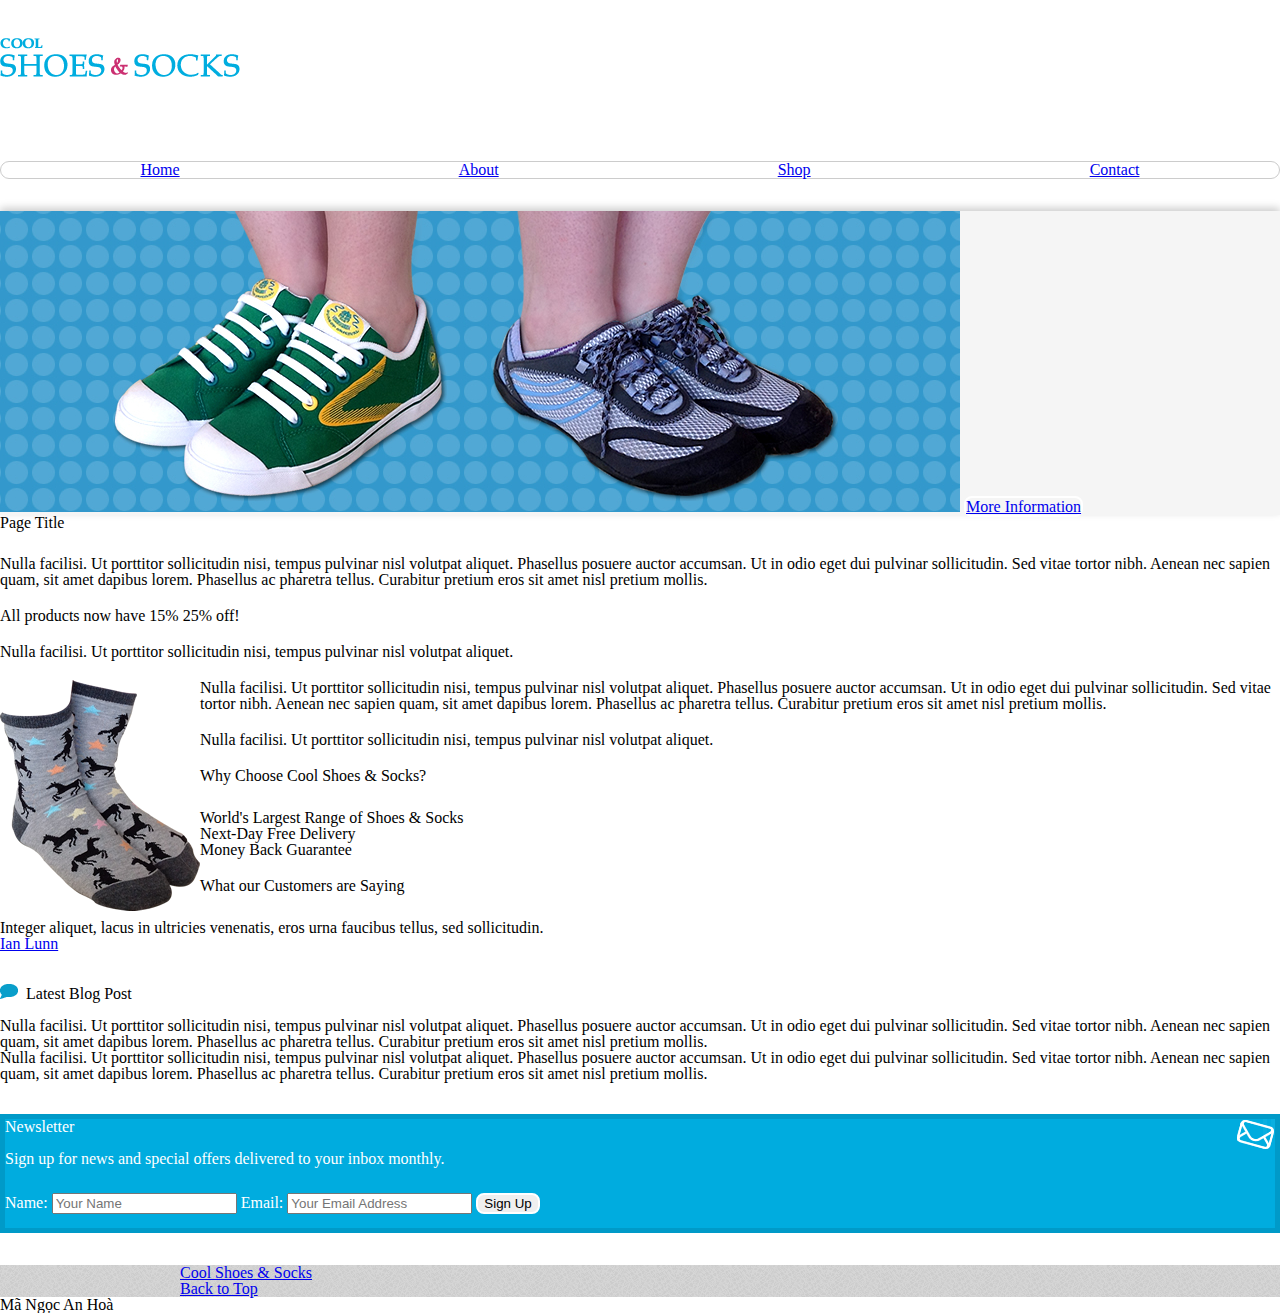
<file: website (ch02-00)/index.html>
<!DOCTYPE html>

<!--

For use with CSS3 Foundations: Styling the Modern Web
CSS3 Foundations Book: www.wiley.com/go/treehouse/css3foundations

Project Files: 02-00

-->

<html lang="en">
    <head>
        <meta charset="utf-8" />
        <title>Cool Shoes &amp; Socks</title>
        <link rel="stylesheet" href="css/style.css" type="text/css" media="all" />
        <link rel="stylesheet" href="css/reponsive.css">
        <!--[if lt IE 9]>
        <script src="http://html5shiv.googlecode.com/svn/trunk/html5.js">
        </script>
        <![endif]-->
    </head>
    <body>
        <header id="header" class="group" role="banner">
            <a href="#" title="Return to the front page">
                <img class="logo" src="images/logo.png" alt="Cool Shoes &amp; Socks" />
            </a>
            
            <nav role="navigation" class="navigation">
                <ul>
                    <li>
                        <a href="#" title="Return to the front page">Home</a>
                    </li>
                    <li>
                        <a href="#" title="About Company Name">About</a>
                    </li>
                    <li class="products">
                        <a href="#" title="Visit our shop">Shop</a>
                        <ul class="products-item">
                            <li  class="clothes">
                                <a href="#">clothes</a>
                                <ul>
                                    <li><a href="#">women</a></li>
                                    <li><a href="#">men</a></li>
                                </ul>
                            </li>
                            <li class="shoes">
                                <a href="#">shoes</a>
                                <ul >
                                    <li><a href="#">sport</a></li>
                                    <li><a href="#">boot</a></li>
                                </ul>
                            </li>
                        </ul>
                    </li>
                    <li>
                        <a href="#" title="Contact us">Contact</a>
                    </li>
                </ul>
            </nav>
        </header>
        
        <div class="showcase">
            <img src="images/banner-trainers.jpg" alt="Some of our cool trainers" />
            <a class="button purchase" href="#" title="Purchase product">
                More Information
            </a>
        </div>
        
        <div id="main" class="group">
            <div id="content" role="main">
                <h1>Page Title</h1>
                <p>Nulla facilisi. Ut porttitor sollicitudin nisi, tempus pulvinar nisl volutpat aliquet. Phasellus posuere auctor accumsan. Ut in odio eget dui pulvinar sollicitudin. Sed vitae tortor nibh. Aenean nec sapien quam, sit amet dapibus lorem. Phasellus ac pharetra tellus. Curabitur pretium eros sit amet nisl pretium mollis.</p>
                <p class="offer">
                    All products now have <span class="strike">15%</span> 25% off!
                </p>
                <p>Nulla facilisi. Ut porttitor sollicitudin nisi, tempus pulvinar nisl volutpat aliquet.</p>
                <img class="product" src="images/socks-horses.png" alt="Horse Socks" />
                <div class="clear"></div>
                <p>Nulla facilisi. Ut porttitor sollicitudin nisi, tempus pulvinar nisl volutpat aliquet. Phasellus posuere auctor accumsan. Ut in odio eget dui pulvinar sollicitudin. Sed vitae tortor nibh. Aenean nec sapien quam, sit amet dapibus lorem. Phasellus ac pharetra tellus. Curabitur pretium eros sit amet nisl pretium mollis.</p>
                <p>Nulla facilisi. Ut porttitor sollicitudin nisi, tempus pulvinar nisl volutpat aliquet.</p>
                <div class="benefits">
                    <h3>Why Choose Cool Shoes &amp; Socks?</h3>
                    <ul>
                        <li>World's Largest Range of Shoes &amp; Socks</li>
                        <li>Next-Day Free Delivery</li>
                        <li>Money Back Guarantee</li>
                    </ul>
                </div>
            </div>
            
            <div class="sidebar" role="complementary">
                <aside>
                    <h3>What our Customers are Saying</h3>
                    <ul class="testimonials">
                        <li>
                            <blockquote>
                                <p>Integer aliquet, lacus in ultricies venenatis, eros urna faucibus tellus, sed sollicitudin.</p>
                                <cite><a href="http://www.ianlunn.co.uk/" title="Visit Ian Lunn's website">Ian Lunn</a></cite>
                            </blockquote>
                        </li>
                    </ul>
                </aside>
                
                <aside class="post">
                    <h3><img src="images/bg-blog.png" alt="Latest Blog Post" />Latest Blog Post</h3>
                    <p>Nulla facilisi. Ut porttitor sollicitudin nisi, tempus pulvinar nisl volutpat aliquet. Phasellus posuere auctor accumsan. Ut in odio eget dui pulvinar sollicitudin. Sed vitae tortor nibh. Aenean nec sapien quam, sit amet dapibus lorem. Phasellus ac pharetra tellus. Curabitur pretium eros sit amet nisl pretium mollis.</p>
                    <p>Nulla facilisi. Ut porttitor sollicitudin nisi, tempus pulvinar nisl volutpat aliquet. Phasellus posuere auctor accumsan. Ut in odio eget dui pulvinar sollicitudin. Sed vitae tortor nibh. Aenean nec sapien quam, sit amet dapibus lorem. Phasellus ac pharetra tellus. Curabitur pretium eros sit amet nisl pretium mollis.</p>
                </aside>
                
                <aside>
                    <form id="newsletter" action="#">
                        <h3>Newsletter</h3>
                        <p>Sign up for news and special offers delivered to your inbox monthly.</p>
                        <label>Name: </label>
                        <input type="text" placeholder="Your Name" />
                        
                        <label>Email: </label>
                        <input type="email" placeholder="Your Email Address" />
                        
                        <input class="button" id="submit-newsletter" type="submit" value="Sign Up" />
                    </form>
                </aside>
            </div>
        </div>
        <footer id="footer" role="contentinfo">
            <ul class="container">
                <li class="small-logo">
                    <a href="#" title="Return to the front page">Cool Shoes &amp; Socks</a>
                </li>
                <li class="back-to-top">
                    <a href="#header" title="Go back to the top of the page">Back to Top</a>
                </li>
            </ul>
        </footer>
        <h1>Mã Ngọc An Hoà</h1>
    </body>
</html>
</file>
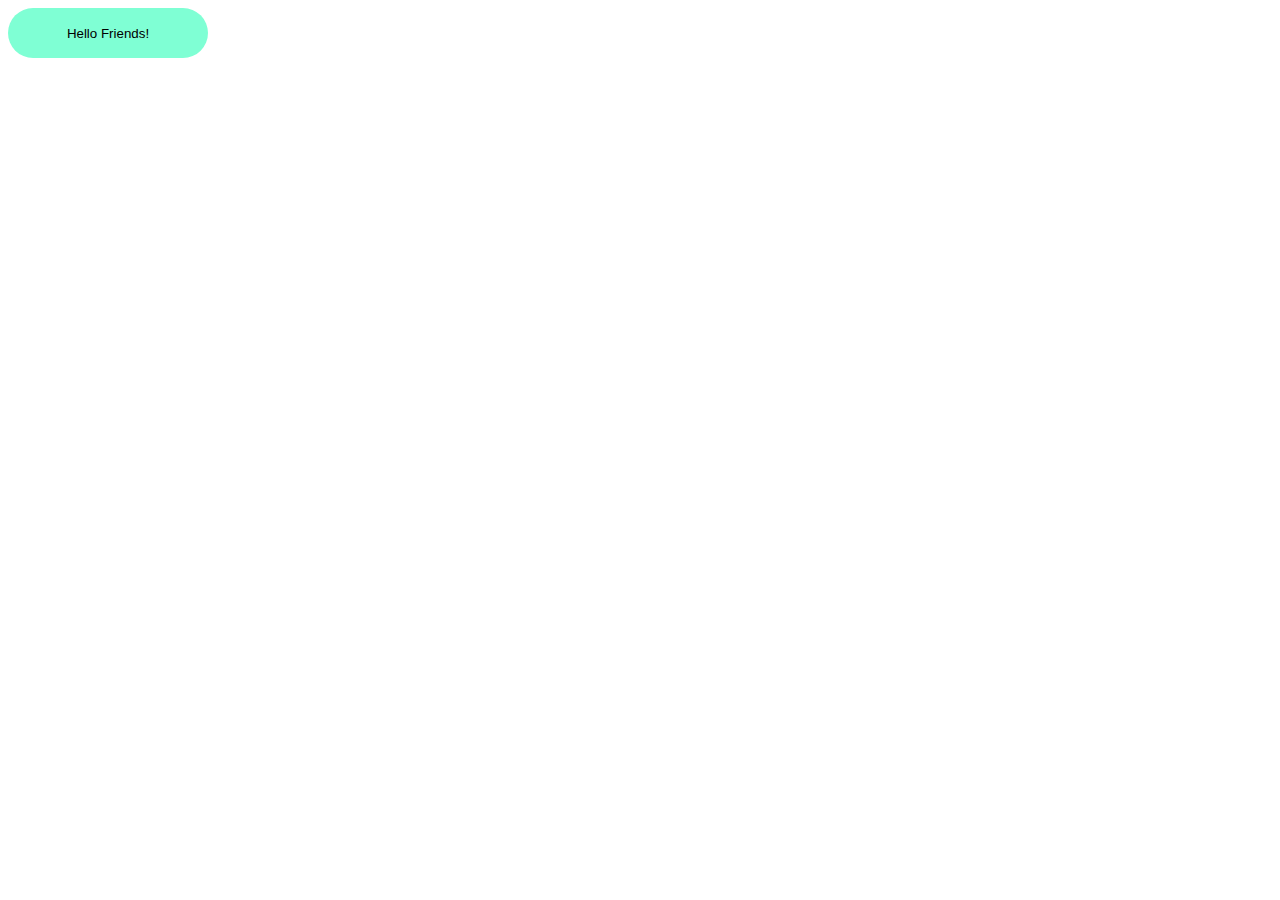
<file: website (ch02-00)/test.html>
<!DOCTYPE html>
<html lang="en">
<head>
    <meta charset="UTF-8">
    <meta http-equiv="X-UA-Compatible" content="IE=edge">
    <meta name="viewport" content="width=device-width, initial-scale=1.0">
    <title>Document</title>
    <link rel="stylesheet" href="css/test.css">
</head>
<body>
    <button>Hello Friends!</button>
</body>
</html>
</file>
<file: website (ch02-00)/css/reponsive.css>
@media (max-width:960px){
    *{
        color:coral;
    }
}
@media (max-width:760px){
    *{
        color:blue;
    }
}
@media(max-width:640px){
    *{
        color:red;
    }
}
</file>
<file: website (ch02-00)/css/test.css>
button{
    background-color: aquamarine;
    width:200px;
    height:50px;
    border-radius: 50px;
    border:none;
    transition: box-shadow 1s linear,
    transform 5s linear;
}
button:hover{
    box-shadow: 0 0 0 10px aqua;
    transform:rotate(90deg);

}
@keyframes changBG{
    0%{
        background-color:white;
    }
    25%{
        background-color:red;
    }
    50%{
        background-color: blue;
    }
    75%{
        background:green;
    }
    100%{
        background: yellow;
    }
}
body{
    animation: changBG 6s infinite linear;
}
</file>
<file: website (ch02-00)/css/style.css>
@import url('resetCSS.css');

#newsletter {
    background: #00acdf;
    color: #fff;
    border: 5px solid rgba(0, 0, 0, 0.1);   
    background-image: url('../images/icon-newsletter.png'), url('../images/bg-newsletter.png');
    background-repeat: no-repeat;
    background-position: top right;
}

#footer {
    background: #ccc;
    background-image: url('../images/bg-footer.jpg');
}

.showcase .button:hover {
    background-color: #00ACDF;
}

input[type='submit'][class='button']:hover {
    background-color: #d4326d;
}

.button {
    border-radius: 8px;
    border: 2px solid white;
}

#header nav > ul {
    border-radius: 20px; 
    border: #ccc solid 1px;
}

.showcase {
    box-shadow: 0 -3px 8px 0 #ccc;
}

#header nav > ul > li {
    background:white;
}

.showcase  {
    background: #f5f5f5;
}

#header {
    margin: 0 0 2em 0;
}

#header .logo {
    margin: 2.4em 0;
}

#header nav {
    margin-top: 2em;
}

#content {
    margin: 0 auto;
}

.container {
    max-width: 920px;
    margin: 0 auto;
}

input[type='submit'][class='button'] {
    margin: 2em auto 1em;
}

aside {
    margin: 0 0 2em 0;
}

aside > h3 {
    margin: 0 0 1.6em 0;
}

#content h1, #content h2, #content h3, #content 
h4 {
    margin: 0 0 1.6em 0;
}

#content p, #content ul {
    margin: 0 0 1.25em 0;
}

#newsletter h3 {
    margin: 0 0 1em 0;
}

blockquote cite {
    margin: 0.625em 0 0 0;
}

#newsletter label {
    margin: 1.5em 0 0 0;
}

.aside {
    margin: 0 0 2em 0;
}

.post h3 {
    margin: 0 0 1em 0;
}

.post img {
    margin: 0 .5em 0 0;
}

.product {
    float: left;
}

.clear {
    content: '';
    display:block;
    /* clear: both; */
}
.navigation ul {
    display: flex;
    justify-content: space-around;
}

.products {
    position: relative;
}

.products .products-item {
    display: none;
    position: absolute;
    background: powderblue;
    left: -20px;
    border-radius: 10px;
    padding: 0 20px;
}


.products-item li {
    margin: 20px 0;
}

.clothes ul,
.shoes ul {
    position: absolute;
    left: 85px;
    background: plum;
    padding: 0 20px;
    display: none;
    border-radius: 10px;
}

.clothes:hover ul,
.shoes:hover ul,
.products:hover .products-item {
    display: block;
}
</file>
